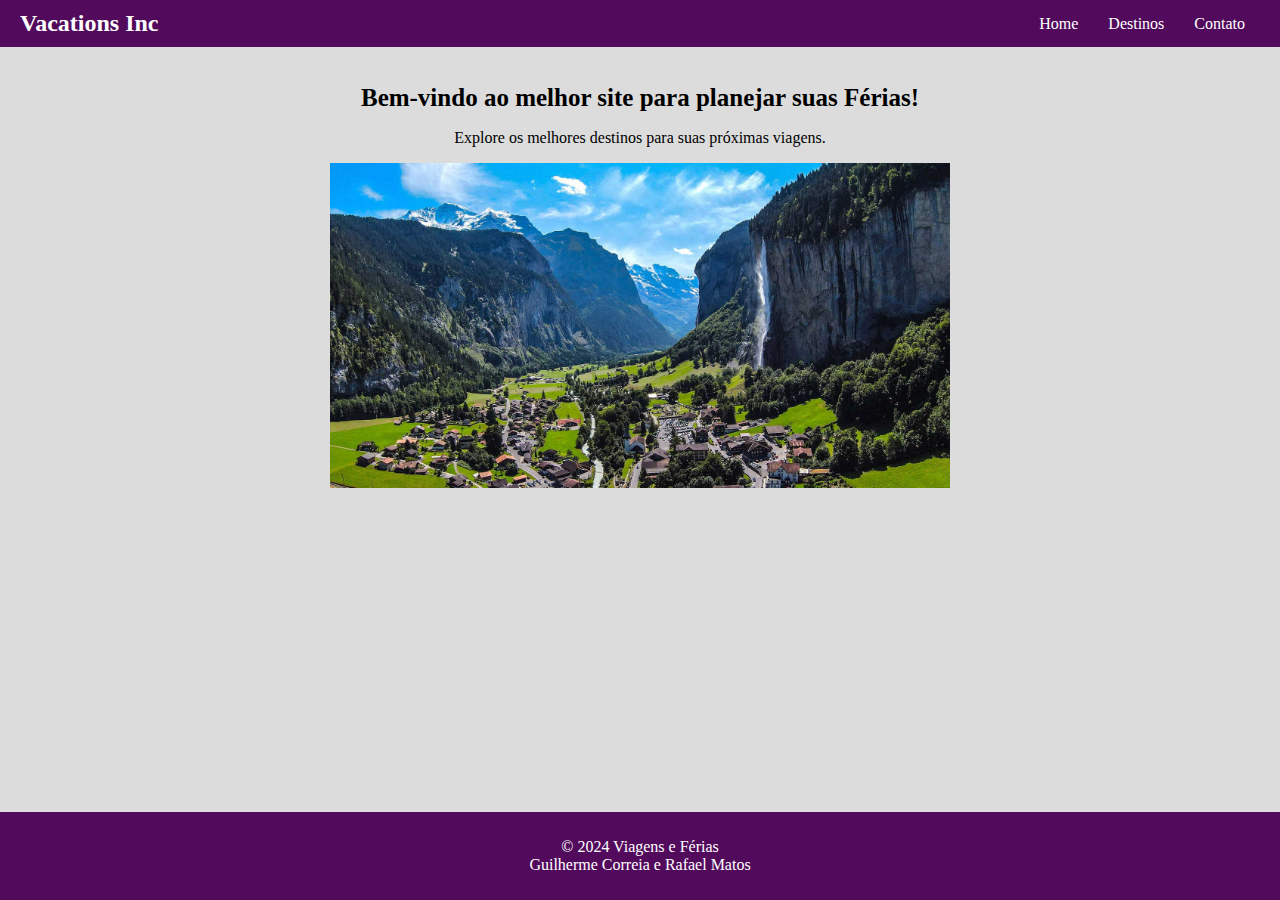
<file: index.html>
<!DOCTYPE html>
<html lang="pt-br">
<head>
    <meta charset="UTF-8">
    <meta name="viewport" content="width=device-width, initial-scale=1.0">
    <title>Viagem/Férias</title>
    <link rel="stylesheet" href="styles.css">
</head>
<body>
    <header>
        <h1>Vacations Inc</h1>
        <nav>
            <ul>
                <li><a href="index.html">Home</a></li>
                <li><a href="destinos.html">Destinos</a></li>
                <li><a href="contato.html">Contato</a></li>
            </ul>
        </nav>
    </header>
    <main>
        <h1>Bem-vindo ao melhor site para planejar suas Férias!</h1>
        <p>Explore os melhores destinos para suas próximas viagens.</p>
        <img src="images/suica.jpg" alt="Imagem Suiça" class="img-small">
    </main>
    <footer>
        <p>&copy; 2024 Viagens e Férias <br> Guilherme Correia e Rafael Matos</p>
    </footer>
</body>
</html>
</file>
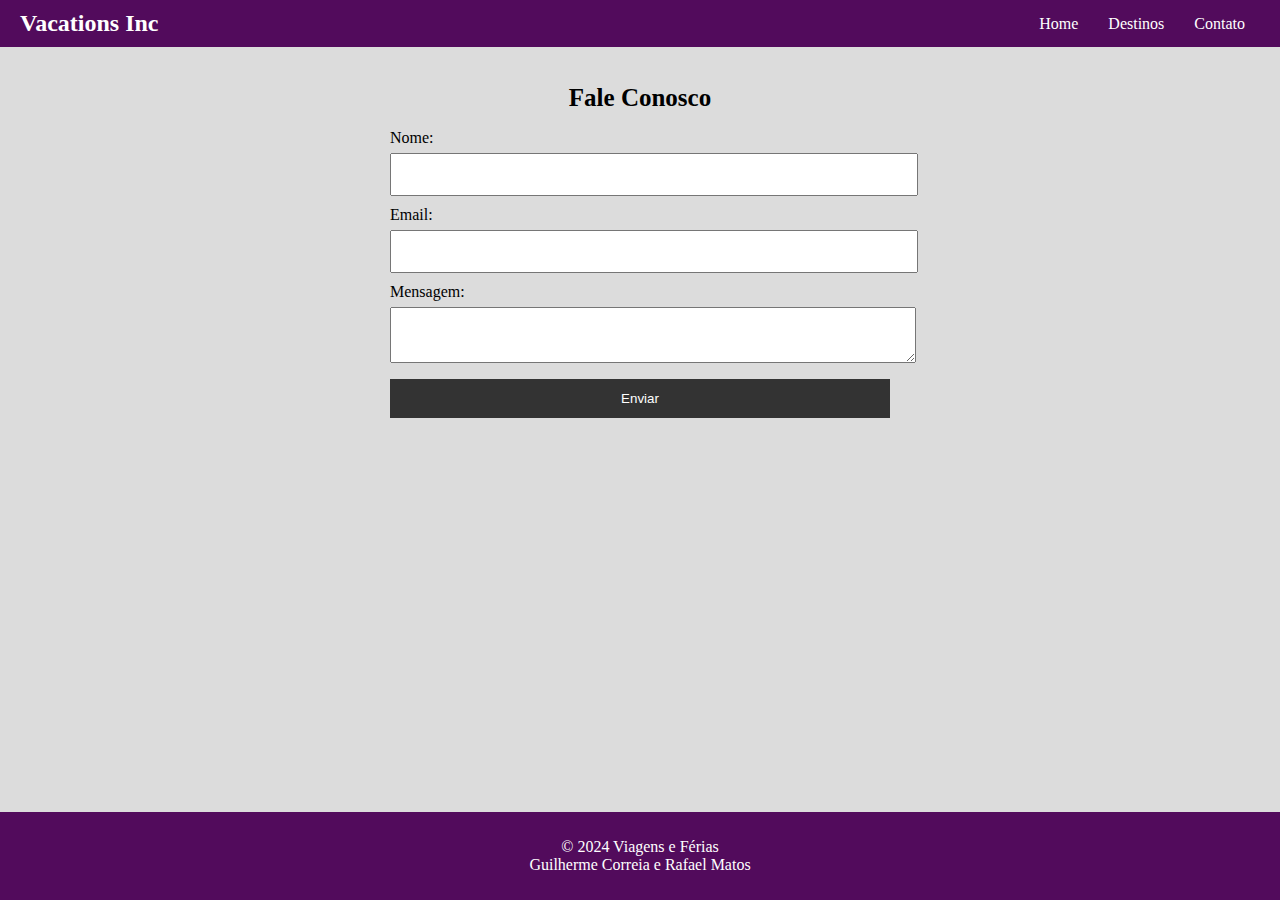
<file: contato.html>
<!DOCTYPE html>
<html lang="pt-br">
<head>
    <meta charset="UTF-8">
    <meta name="viewport" content="width=device-width, initial-scale=1.0">
    <title>Contato - Viagem/Férias</title>
    <link rel="stylesheet" href="styles.css">
</head>
<body>
    <header>
        <h1>Vacations Inc</h1>
        <nav>
            <ul>
                <li><a href="index.html">Home</a></li>
                <li><a href="destinos.html">Destinos</a></li>
                <li><a href="contato.html">Contato</a></li>
            </ul>
        </nav>
    </header>
    <main>
        <h1>Fale Conosco</h1>
        <form action="#" method="post">
            <label for="name">Nome:</label>
            <input type="text" id="name" name="name" required>
            <label for="email">Email:</label>
            <input type="email" id="email" name="email" required>
            <label for="message">Mensagem:</label>
            <textarea id="message" name="message" required></textarea>
            <button type="submit">Enviar</button>
        </form>
    </main>
    <footer>
        <p>&copy; 2024 Viagens e Férias <br> Guilherme Correia e Rafael Matos</p>
    </footer>
</body>
</html>
</file>
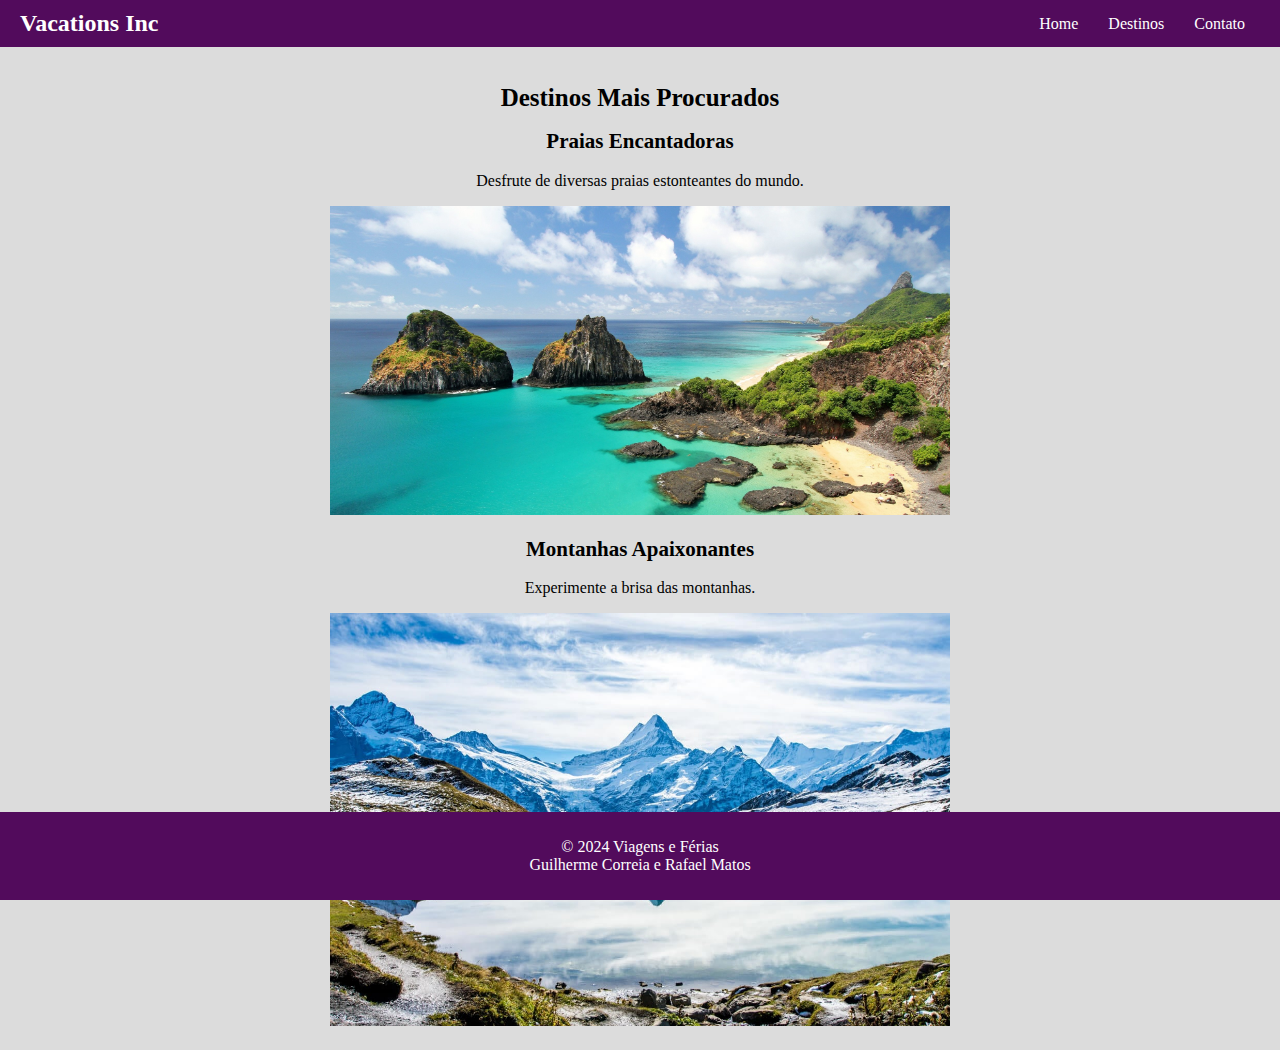
<file: destinos.html>
<!DOCTYPE html>
<html lang="pt-br">
<head>
    <meta charset="UTF-8">
    <meta name="viewport" content="width=device-width, initial-scale=1.0">
    <title>Destinos - Viagem/Férias</title>
    <link rel="stylesheet" href="styles.css">
</head>
<body>
    <header>
        <h1>Vacations Inc</h1>
        <nav>
            <ul>
                <li><a href="index.html">Home</a></li>
                <li><a href="destinos.html">Destinos</a></li>
                <li><a href="contato.html">Contato</a></li>
            </ul>
        </nav>
    </header>
    <main>
        <h1>Destinos Mais Procurados</h1>
        <section>
            <h2>Praias Encantadoras</h2>
            <p>Desfrute de diversas praias estonteantes do mundo.</p>
            <img src="images/praia.jpg" alt="Praia daora" class="img-small">
        </section>
        <section>
            <h2>Montanhas Apaixonantes</h2>
            <p>Experimente a brisa das montanhas.</p>
            <img src="images/montanhas.jpg" alt="Montanha na Suiça" class="img-small">
        </section>
    </main>
    <footer>
        <p>&copy; 2024 Viagens e Férias <br> Guilherme Correia e Rafael Matos</p>
    </footer>
</body>
</html>
</file>
<file: styles.css>
body {
    font-family: Cambria, Cochin, Georgia, Times, 'Times New Roman', serif;
    margin: 0;
    padding: 0;
    background-color:  gainsboro;
}

header {
    background-color: #520b5c;
    color: white;
    padding: 10px 20px;
    display: flex;
    align-items: center;
}

header h1 {
    margin: 0;
    font-size: 24px;
}

nav {
    margin-left: auto;
}

nav ul {
    list-style: none;
    padding: 0;
    margin: 0;
    display: flex;
    align-items: center;
}

nav ul li {
    margin: 0 15px;
}

nav ul li a {
    color: white;
    text-decoration: none;
}

main {
    padding: 20px;
    text-align: center;
}

main img {
    width: 50%;
    height: auto;
}

footer {
    background-color: #520b5c;
    color: white;
    text-align: center;
    padding: 10px 0;
    position: fixed;
    width: 100%;
    bottom: 0;
}

form {
    max-width: 500px;
    margin: 0 auto;
    text-align: left;
}

form label {
    display: block;
    margin-top: 10px;
}

form input, form textarea {
    width: 100%;
    padding: 12px;
    margin-top: 6px;
}

form button {
    display: block;
    width: 100%;
    padding: 12px;
    margin-top: 12px;
    background-color: #333;
    color: white;
    border: none;
    cursor: pointer;
}

form button:hover {
    background-color: #555;
}


h1 {
    font-size: 25px; 
}

h2 {
    font-size: 21px; 
}

/* Parte Mobile */
@media (max-width: 600px) {
    nav ul {
        flex-direction: column;
        text-align: left;
        padding: 10px;
    }

    nav ul li {
        display: block;
        margin: 10px 0;
    }

    main {
        padding: 10px;
    }

    main img {
        width: 70%; 
    }

    form {
        padding: 10px;
    }

    footer {
        position: relative;
        padding: 20px 0;
    }

    h1 {
        font-size: 20px; 
    }

    h2 {
        font-size: 18px; 
    }
}
</file>
